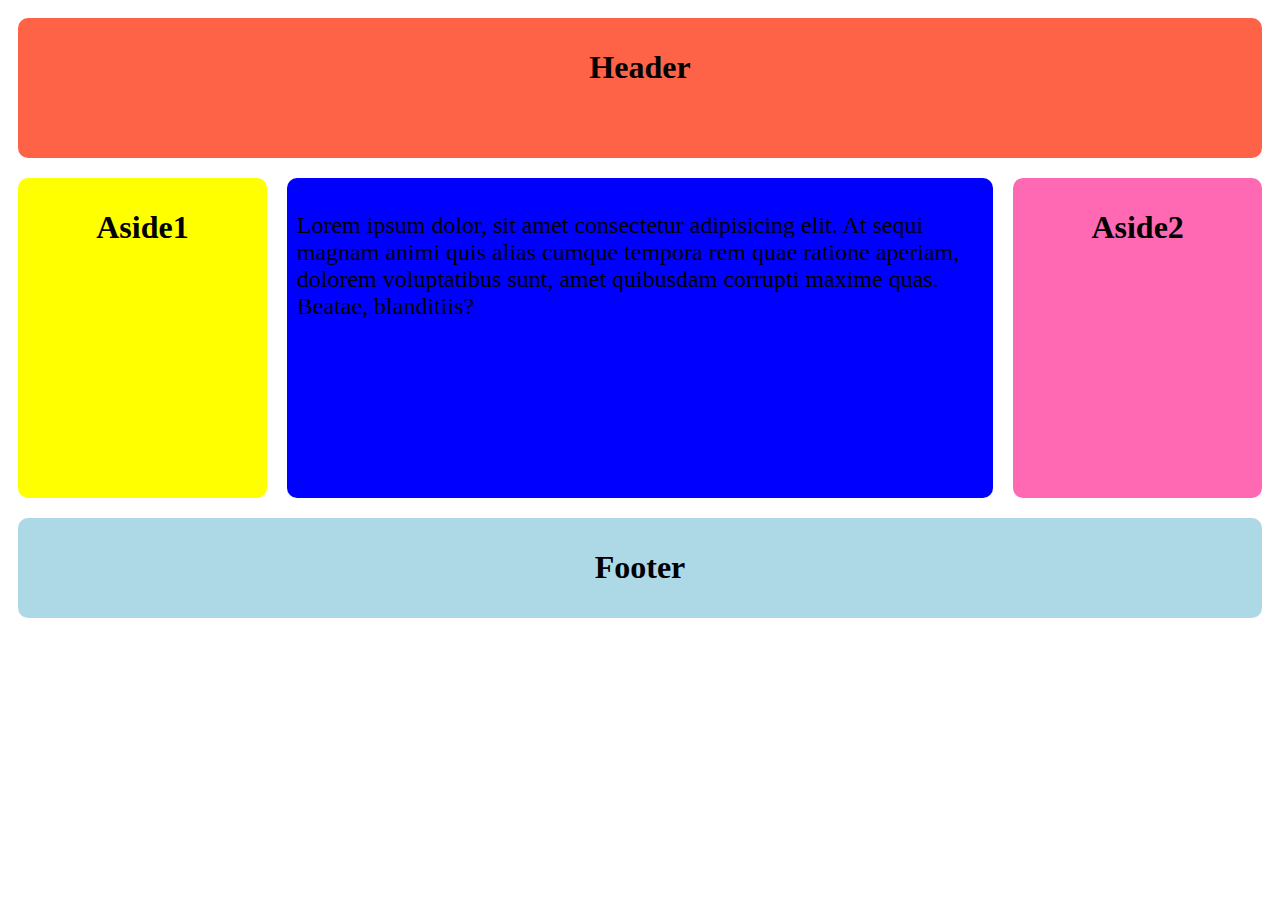
<file: flex.html>
<!DOCTYPE html>
<html lang="en">
<head>
    <meta charset="UTF-8">
    <meta http-equiv="X-UA-Compatible" content="IE=edge">
    <meta name="viewport" content="width=device-width, initial-scale=1.0">
    <title>Responsive Laout</title>
    <link rel="stylesheet" type="text/css" href="flex.css">
</head>
<body>
   <div class="wraper">
    <header class="header">
        <h1>Header</h1>
    </header>
        <article class="main">
            <p>Lorem ipsum dolor, sit amet consectetur adipisicing elit. At sequi magnam animi quis alias cumque tempora rem quae ratione aperiam, dolorem voluptatibus sunt, amet quibusdam corrupti maxime quas. Beatae, blanditiis?</p>
        </article>
        <aside class="aside1">
            <h1>Aside1</h1>
        </aside>
        <aside class="aside2">
            <h1>Aside2</h1>
        </aside>
        <footer>
            <h1>Footer</h1>
        </footer>
   </div> 
</body>
</html>
</file>
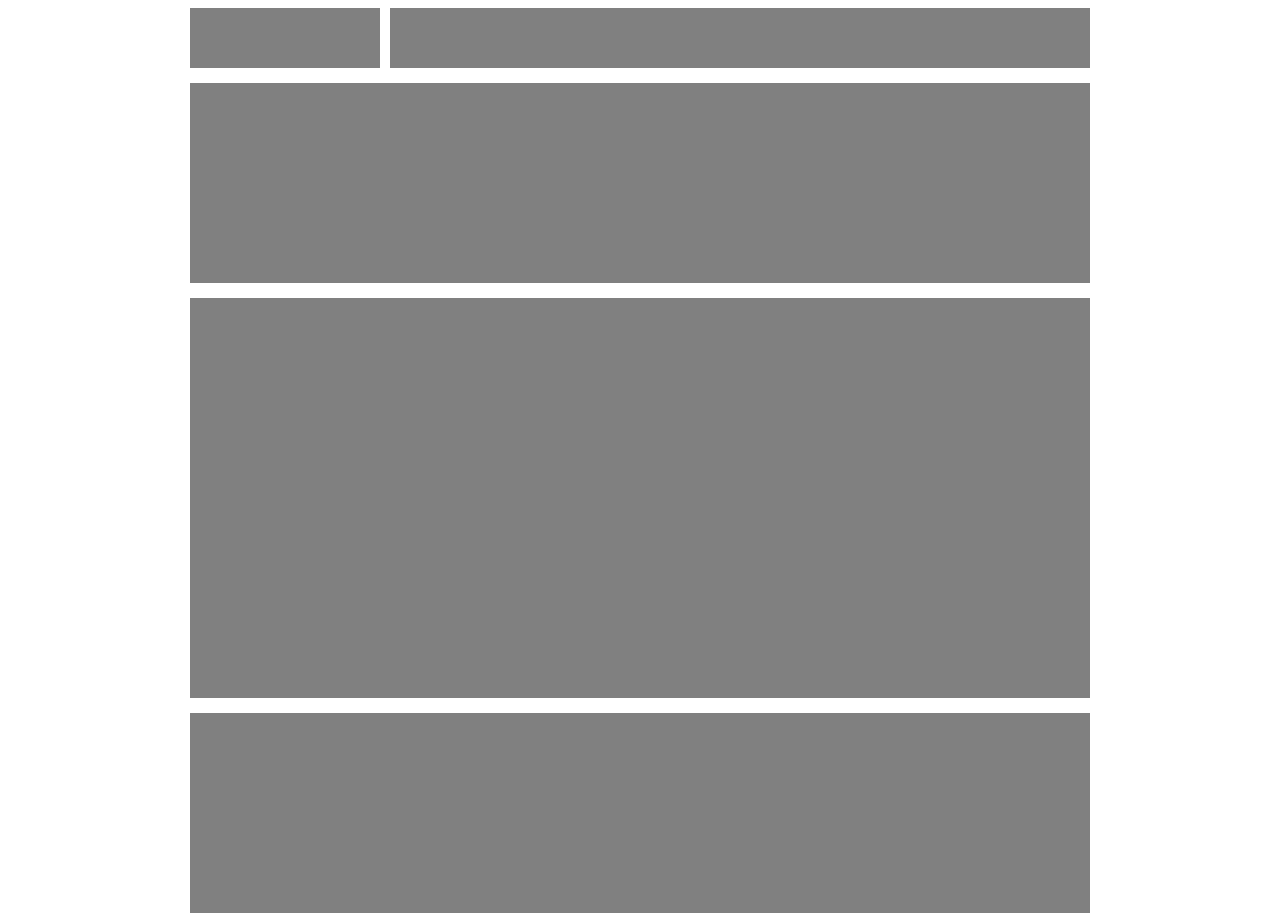
<file: index1.html>
<!DOCTYPE html>
<html lang="en">
<head>
    <meta charset="UTF-8">
    <meta http-equiv="X-UA-Compatible" content="IE=edge">
    <meta name="viewport" content="width=device-width, initial-scale=1.0">
    <title>Document</title>
    <link rel="stylesheet" type="text/css" href="style1.css">
</head>
<body>
    <div class="wraper">

        <div class="header">
            <div class="small-section"></div>
            <div class="big-section"></div>
        </div>

        <div class="banner"></div>

        <div class="image">
            <div class="post-1"></div>
            <div class="post-2"></div>
        </div>
        <div class="footer"></div>
    </div>
</body>
</html>
</file>
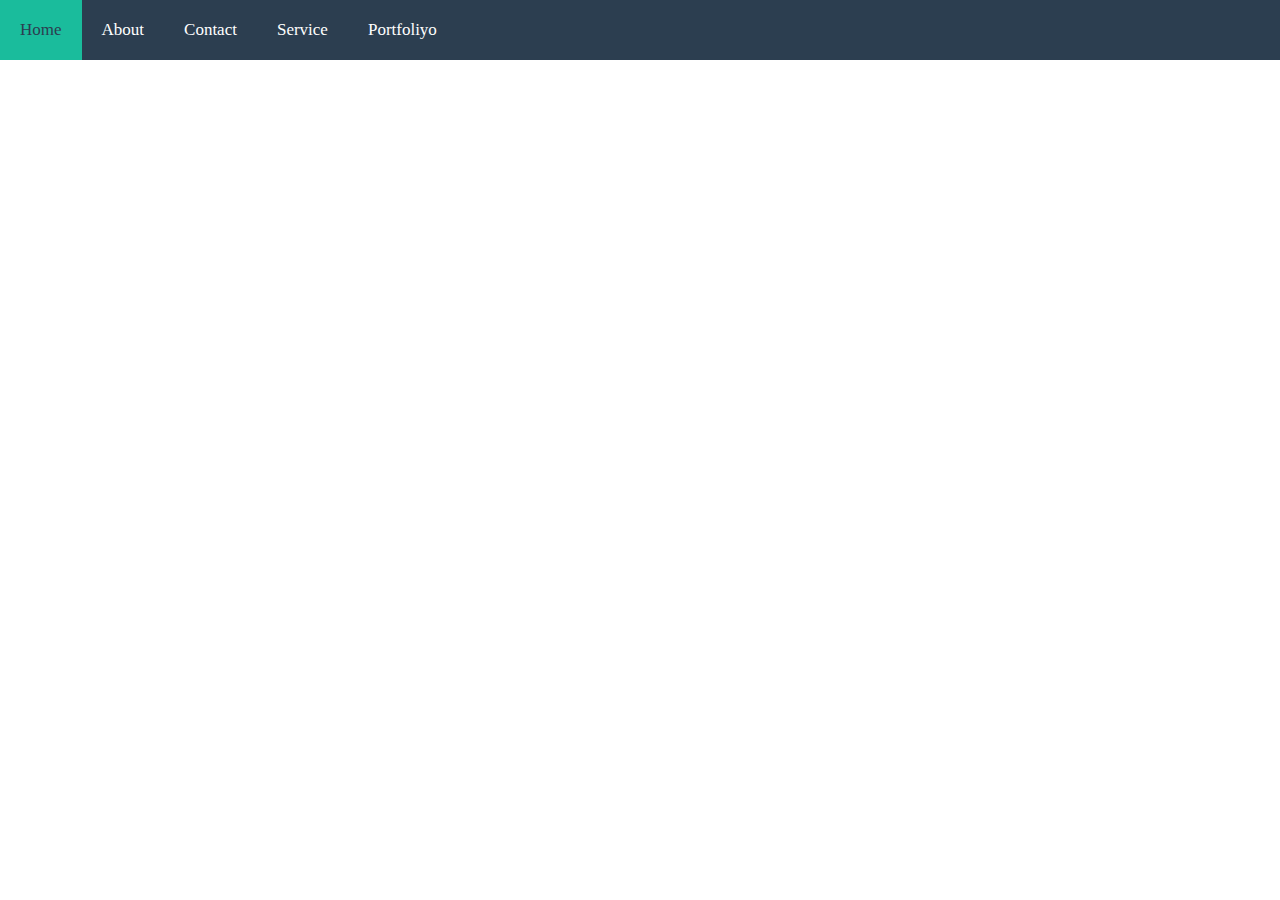
<file: navigation.html>
<!DOCTYPE html>
<html lang="en">
<head>
    <meta charset="UTF-8">
    <meta http-equiv="X-UA-Compatible" content="IE=edge">
    <meta name="viewport" content="width=device-width, initial-scale=1.0">
    <link rel="stylesheet" type="text/css" href="navigation.css">
    <title>Responsive Navbar</title>
</head>
<body>
    <div class="Navbar">
        <a href="#">Home</a>
        <a href="#">About</a>
        <a href="#">Contact</a>
        <a href="#">Service</a>
        <a href="#">Portfoliyo</a>
    </div>
</body>
</html>
</file>
<file: flex.css>
.wraper{
    display: flex;
    flex-flow: row wrap;
    text-align: center;
}
.wraper > *{
    padding: 10px;
    margin: 10px;
    flex: 1 100%;
    border-radius: 10px;
}
.header{
    background-color: tomato;
    height: 120px;
}
footer{
    background-color: lightblue;
    height: 80px;
}
.main{
    text-align: left;
    background-color:blue;
    height: 300px;
    font-size: 24px;
}
.aside1{
    background-color: yellow;
}
.aside2{
    background-color: hotpink;
}

@media all and (min-width: 800px){
    .main{
        flex: 3;
    }
.aside1{
    order: 1;
}
.aside2{
    order: 2;
}
.main{
    order: 2;
}
footer{
    order: 4;
}
}
@media all and (min-width:600px) {
    .aside1{
        flex: 1;
    }
    .aside2{
        flex: 1;
    }
}
</file>
<file: style1.css>
.wraper{
    width: 900px;
    margin:0 auto;
}
.header{
    width: 900px;
    height: 60px;
    margin-bottom: 15px;
}
.small-section{
    width: 190px;
    height: 60px;
    background-color: gray;
    float: left;
}
.big-section{
    width: 700px;
    height: 60px;
    background-color: gray;
    float: right;
}
.banner{
    width: 900px;
    height: 200px;
    background-color: gray;
    margin-bottom: 15px;

}
.image{
    width: 900px;
    height: 400px;
    background-color: gray;
    margin-bottom: 15px;
}
.post-1{
    width: 440px;
    height: 400px;
    background-color: gray;
    float: left;
}
.post-2{
    width: 440px;
    height: 400px;
    float: right;
    background-color: gray;
}
.footer{
    width: 900px;
    height: 200px;
    background-color: gray;
}
</file>
<file: navigation.css>
*{
    margin: 0;
    padding: 0;
    font-family: Verdana;
}
.Navbar{
    width: 100%;
    background-color: #2c3e50;
    overflow: auto;
}
.Navbar a {
    float: left;
    padding: 20px;
    color: #fff;
    text-decoration: none;
    font-size: 17px;
    transition: 0.4s all;
}
.Navbar a:hover{
    background-color: #1abc9c;
    color: #2c3e50;
}
@media screen and (max-width:500px) {
    .Navbar a{
        float:none;
        display: block;
        text-align: center;
    }
}
</file>
